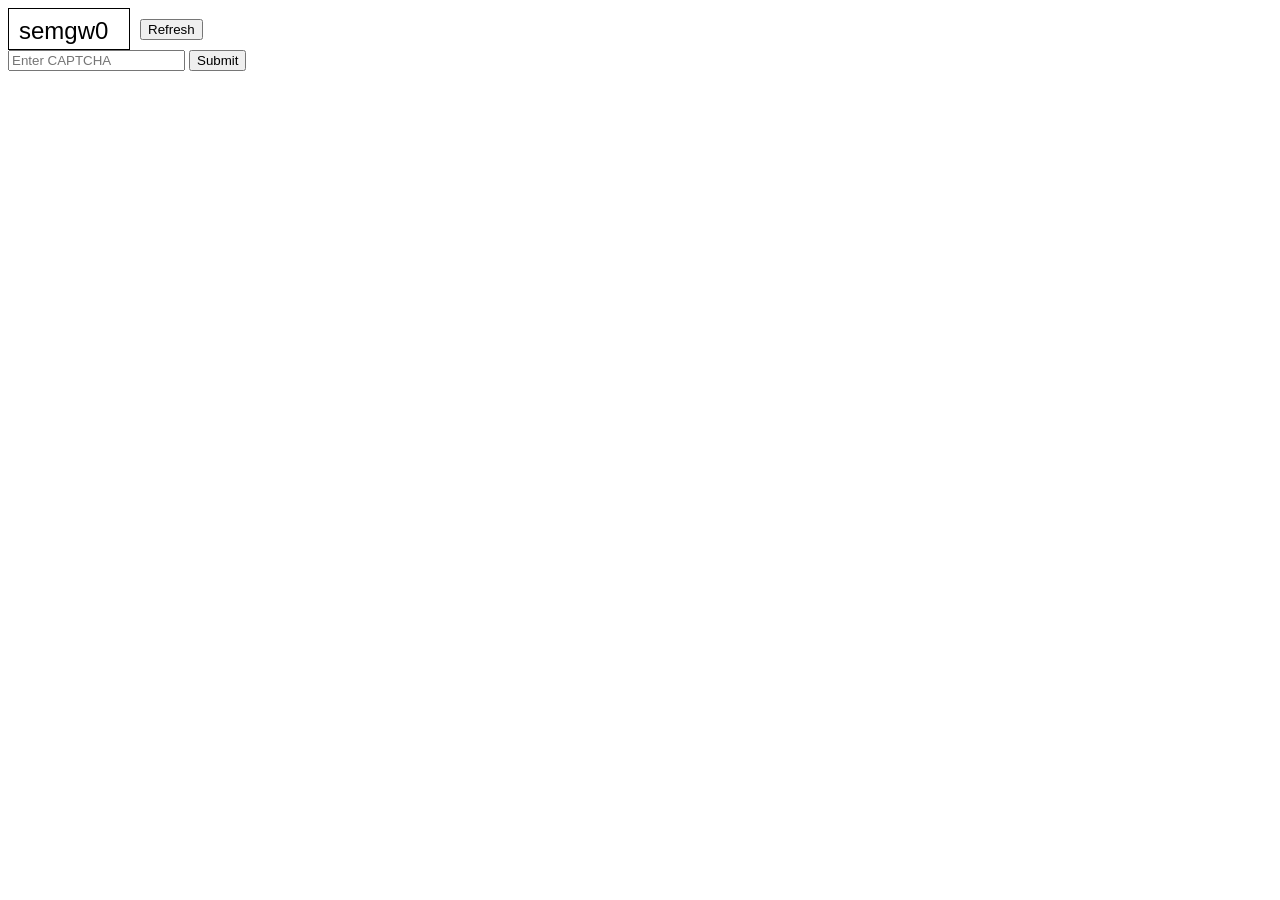
<file: captcha.html>
<!DOCTYPE html>
<html lang="en">
<head>
    <meta charset="UTF-8">
    <meta name="viewport" content="width=device-width, initial-scale=1.0">
    <title>Simple CAPTCHA</title>
    <style>
        #captcha-container {
            display: flex;
            align-items: center;
        }
        #captcha-image {
            border: 1px solid #000;
            margin-right: 10px;
        }
    </style>
</head>
<body>
    <form id="captcha-form" action="/submit-captcha" method="post">
        <div id="captcha-container">
            <canvas id="captcha-image" width="120" height="40"></canvas>
            <button type="button" onclick="generateCaptcha()">Refresh</button>
        </div>
        <input type="text" id="captcha-input" name="captcha" placeholder="Enter CAPTCHA">
        <input type="submit" value="Submit">
    </form>

    <script>
        function generateCaptcha() {
            const canvas = document.getElementById('captcha-image');
            const ctx = canvas.getContext('2d');
            const captchaCode = Math.random().toString(36).substring(2, 8); // Generate a random string
            
            // Clear the canvas
            ctx.clearRect(0, 0, canvas.width, canvas.height);
            
            // Set font and draw text
            ctx.font = '24px Arial';
            ctx.fillText(captchaCode, 10, 30);
            
            // Store the CAPTCHA code for validation
            // Note: In a real-world scenario, you'd send this to the server
            document.getElementById('captcha-form').dataset.captcha = captchaCode;
        }

        // Generate CAPTCHA on page load
        window.onload = generateCaptcha;
    </script>
</body>
</html>
</file>
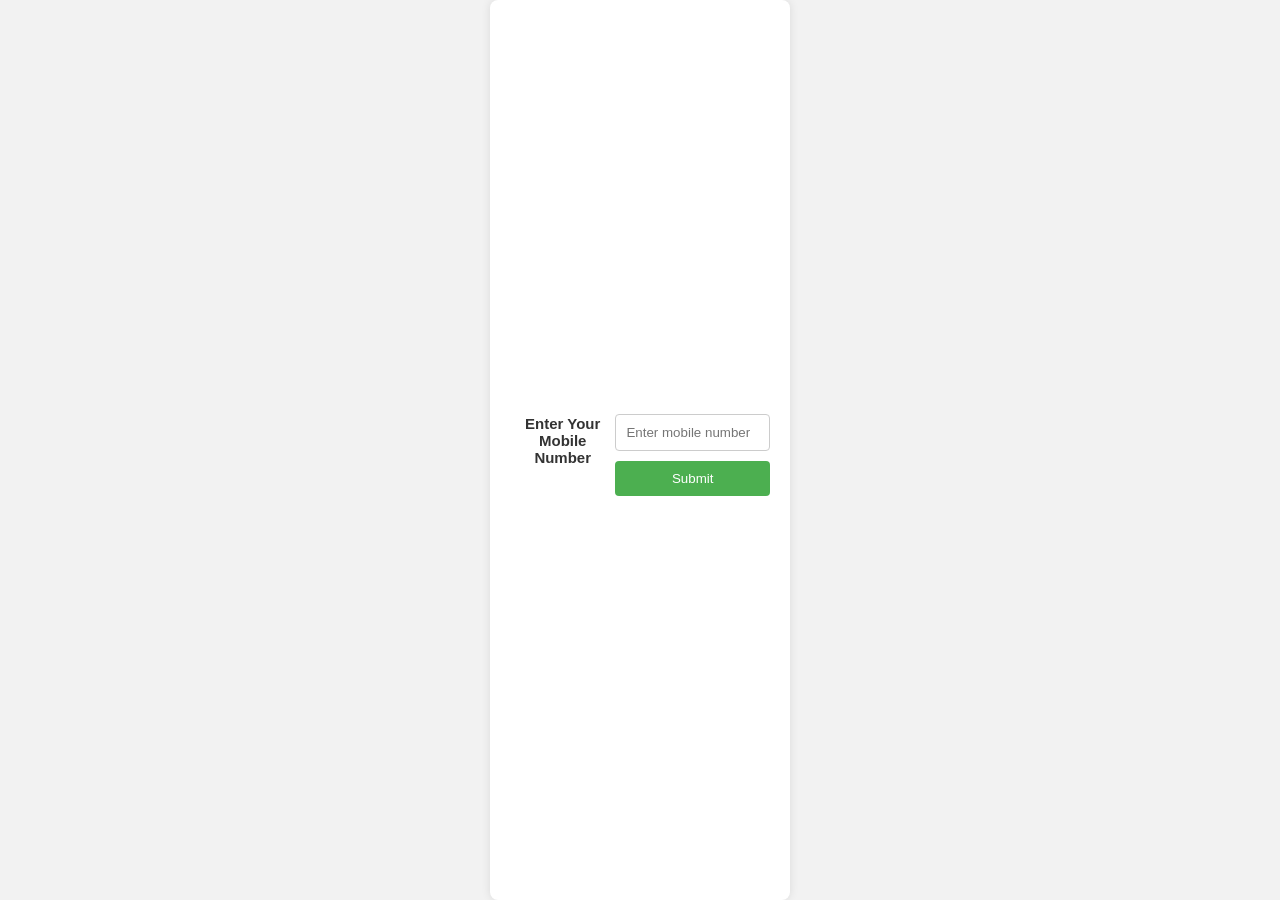
<file: otp.html>
<!DOCTYPE html>
<html lang="en">
<head>
  <meta charset="UTF-8">
  <meta name="viewport" content="width=device-width, initial-scale=1.0">
  <title>OTP Verification</title>
  <link rel="stylesheet" href="style.css">
  <style>
    * {
  margin: 0;
  padding: 0;
  box-sizing: border-box;
}

body {
  display: flex;
  align-items: center;
  justify-content: center;
  min-height: 100vh;
  font-family: Arial, sans-serif;
  background-color: #f2f2f2;
}

.container {
  text-align: center;
  padding: 20px;
  background-color: #ffffff;
  border-radius: 8px;
  box-shadow: 0 0 10px rgba(0, 0, 0, 0.1);
  width: 300px;
}

h2 {
  color: #333;
  margin-bottom: 20px;
}

input[type="text"] {
  padding: 10px;
  width: 100%;
  margin: 10px 0;
  border: 1px solid #ccc;
  border-radius: 4px;
}

button {
  padding: 10px 20px;
  border: none;
  background-color: #4CAF50;
  color: #fff;
  border-radius: 4px;
  cursor: pointer;
  width: 100%;
}

button:hover {
  background-color: #45a049;
}

  </style>
</head>
<body>
  <div class="container">
    <h2>Enter Your Mobile Number</h2>

    <!-- Mobile Number Section -->
    <div id="mobile-section">
      <input type="text" id="mobileNumber" placeholder="Enter mobile number" maxlength="10">
      <button onclick="showOtpBox()">Submit</button>
    </div>

    <!-- OTP Section (Initially Hidden) -->
    <div id="otp-section" style="display: none;">
      <p>Enter the OTP sent to your mobile number:</p>
      <input type="text" id="otp" placeholder="Enter OTP" maxlength="6">
      <button onclick="verifyOtp()">Verify OTP</button>
    </div>
  </div>

  <script src="#"></script>
</body>
</html>
</file>
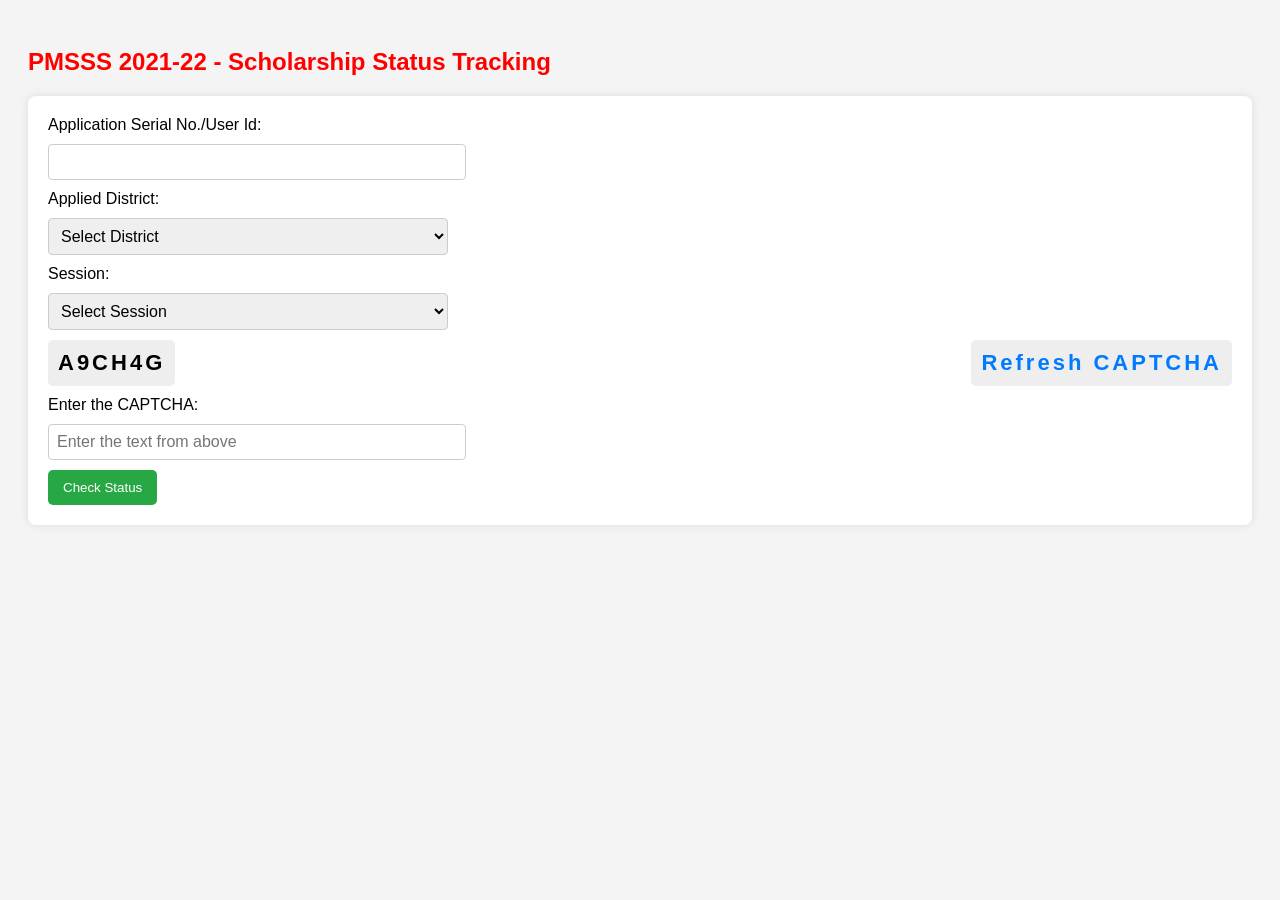
<file: status.html>
<!DOCTYPE html>
<html lang="en">
<head>
    <meta charset="UTF-8">
    <meta name="viewport" content="width=device-width, initial-scale=1.0">
    <title>PMSSS Scholarship Status Tracking</title>
    <style>
        body {
            font-family: Arial, sans-serif;
            background-color: #f4f4f4;
            padding: 20px;
        }
        h2 {
            color: #ff0000;
        }
        form {
            background-color: #fff;
            padding: 20px;
            border-radius: 8px;
            box-shadow: 0px 0px 10px 0px rgba(0,0,0,0.1);
        }
        label, input, select {
            display: block;
            margin-bottom: 10px;
            width: 100%;
            max-width: 400px;
        }
        input, select {
            padding: 8px;
            font-size: 16px;
            border: 1px solid #ccc;
            border-radius: 4px;
        }
        button {
            padding: 10px 15px;
            background-color: #28a745;
            color: white;
            border: none;
            border-radius: 5px;
            cursor: pointer;
        }
        button:hover {
            background-color: #218838;
        }
        .status {
            margin-top: 20px;
            padding: 15px;
            background-color: #f9f9f9;
            border: 1px solid #ccc;
            border-radius: 5px;
        }
        .stage {
            padding: 10px;
            margin: 5px 0;
            border-radius: 5px;
        }
        .pending {
            background-color: #fff3cd;
            border: 1px solid #ffeeba;
            color: #856404;
        }
        .completed {
            background-color: #d4edda;
            border: 1px solid #c3e6cb;
            color: #155724;
        }
        .captcha-box {
            display: flex;
            align-items: center;
            justify-content: space-between;
            margin-bottom: 10px;
        }
        .captcha-box span {
            font-size: 22px;
            font-weight: bold;
            letter-spacing: 3px;
            background-color: #eee;
            padding: 10px;
            border-radius: 5px;
            user-select: none;
        }
        .refresh-captcha {
            cursor: pointer;
            color: #007bff;
            font-size: 14px;
            margin-left: 10px;
        }
    </style>
</head>
<body>
    <h2>PMSSS 2021-22 - Scholarship Status Tracking</h2>
    <form id="statusForm">
        <label for="appId">Application Serial No./User Id:</label>
        <input type="text" id="appId" name="appId" required>

        <label for="district">Applied District:</label>
        <select id="district" name="district" required>
            <option value="">Select District</option>
            <option value="Murshidabad">Jammu & kashmir</option>
        
        </select>

        <label for="session">Session:</label>
        <select id="session" name="session" required>
            <option value="">Select Session</option>
            <option value="2021-22">2021-22</option>
            <option value="2021-22">2022-23</option>
            <option value="2021-22">2023-24</option>
           
        </select>

        <div class="captcha-box">
            <span id="captchaDisplay"></span>
            <span class="refresh-captcha" onclick="generateCaptcha()">Refresh CAPTCHA</span>
        </div>
        
        <label for="captcha">Enter the CAPTCHA:</label>
        <input type="text" id="captchaInput" name="captcha" placeholder="Enter the text from above" required>

        <button type="submit">Check Status</button>
    </form>

    <div id="statusOutput" class="status" style="display:none;">
        <h3>PMSSS Scholarship Application Status</h3>
        <div id="statusSubmitted" class="stage pending">Submitted - Pending</div>
        <div id="statusDocVerification" class="stage pending">Document Verification - Pending</div>
        <div id="statusSAGVerification" class="stage pending">SAG Verification - Pending</div>
        <div id="statusFinanceVerification" class="stage pending">Finance Verification - Pending</div>
        <div id="statusPayment" class="stage pending">Payment - Pending</div>
    </div>

    <script>
        let captcha;

        // Function to generate random CAPTCHA
        function generateCaptcha() {
            const chars = '0123456789ABCDEFGHIJKLMNOPQRSTUVWXYZabcdefghijklmnopqrstuvwxyz';
            captcha = '';
            for (let i = 0; i < 6; i++) {
                captcha += chars[Math.floor(Math.random() * chars.length)];
            }
            document.getElementById('captchaDisplay').innerText = captcha;
        }

        // Initial CAPTCHA generation
        generateCaptcha();

        // Form submission event
        document.getElementById('statusForm').addEventListener('submit', function(e) {
            e.preventDefault(); // Prevent form submission

            // Get form values
            const appId = document.getElementById('appId').value;
            const district = document.getElementById('district').value;
            const session = document.getElementById('session').value;
            const captchaInput = document.getElementById('captchaInput').value;

            // Conditional validation for empty fields
            if (appId === '') {
                alert('Please enter your Application Serial No./User ID.');
                return;
            }

            if (district === '') {
                alert('Please select your applied district.');
                return;
            }

            if (session === '') {
                alert('Please select the session.');
                return;
            }

            // CAPTCHA validation
            if (captchaInput !== captcha) {
                alert('Incorrect CAPTCHA. Please try again.');
                generateCaptcha(); // Generate a new CAPTCHA
                return;
            }

            // Show the status output
            const statusOutput = document.getElementById('statusOutput');
            statusOutput.style.display = 'block';

            // Mock Data for Statuses (This could come from your server)
            const mockStatus = {
                submitted: true, // true means "Completed"
                docVerification: false,
                sagVerification: false,
                financeVerification: false,
                payment: false
            };

            // Update statuses based on the mock data
            updateSequentialStatus(mockStatus);
        });

        // Function to update statuses sequentially
        function updateSequentialStatus(mockStatus) {
            const stages = [
                { id: 'statusSubmitted', key: 'submitted' },
                { id: 'statusDocVerification', key: 'docVerification' },
                { id: 'statusSAGVerification', key: 'sagVerification' },
                { id: 'statusFinanceVerification', key: 'financeVerification' },
                { id: 'statusPayment', key: 'payment' }
            ];

            // Loop through each stage and check its status sequentially
            for (let i = 0; i < stages.length; i++) {
                const stage = stages[i];
                
                // If Document Verification is Pending, all subsequent stages will stay Pending
                if (stage.key === 'docVerification' && !mockStatus[stage.key]) {
                    break; // Stop progression if Document Verification is Pending
                }

                // Update the status of each stage
                if (mockStatus[stage.key]) {
                    updateStatus(stage.id, true); // Mark stage as completed
                }
            }
        }

        // Function to update the status dynamically
        function updateStatus(elementId, isCompleted) {
            const element = document.getElementById(elementId);
            if (isCompleted) {
                element.classList.remove('pending');
                element.classList.add('completed');
                element.innerText = element.innerText.replace('Pending', 'Completed');
            }
        }
    </script>
</body>
</html>
</file>
<file: style.css>
@import 'https://fonts.googleapis.com/css?family=Montserrat:300, 400, 700&display=swap';
* {
	padding: 0;
	margin: 0;
	box-sizing: border-box;
}
html {
	font-size: 10px;
	font-family: 'Montserrat', sans-serif;
	scroll-behavior: smooth;
}
a {
	text-decoration: none;
}
.container {
	min-height: 100vh;
	width: 100%;
	display: flex;
	align-items: center;
	justify-content: center;
}
img {
	height: 100%;
	width: 100%;
	object-fit: cover;
}
p {
	color: black;
	font-size: 1.4rem;
	margin-top: 5px;
	line-height: 2.5rem;
	font-weight: 300;
	letter-spacing: 0.05rem;
}
.section-title {
	font-size: 4rem;
	font-weight: 300;
	color: black;
	margin-bottom: 10px;
	text-transform: uppercase;
	letter-spacing: 0.2rem;
	text-align: center;
}
.section-title span {
	color: crimson;
}

.cta {
	display: inline-block;
	padding: 10px 30px;
	color: white;
	background-color: transparent;
	border: 2px solid crimson;
	font-size: 2rem;
	text-transform: uppercase;
	letter-spacing: 0.1rem;
	margin-top: 30px;
	transition: 0.3s ease;
	transition-property: background-color, color;
}
.cta:hover {
	color: white;
	background-color: crimson;
}
.brand h1 {
	font-size: 3rem;
	text-transform: uppercase;
	color: white;
}
.brand h1 span {
	color: crimson;
}

/* Header section */
#header {
	position: fixed;
	z-index: 1000;
	left: 0;
	top: 0;
	width: 100vw;
	height: auto;
}
#header .header {
	min-height: 8vh;
	background-color: rgba(31, 30, 30, 0.24);
	transition: 0.3s ease background-color;
}
#header .nav-bar {
	display: flex;
	align-items: center;
	justify-content: space-between;
	width: 100%;
	height: 100%;
	max-width: 1300px;
	padding: 0 10px;
}
#header .nav-list ul {
	list-style: none;
	position: absolute;
	background-color: rgb(31, 30, 30);
	width: 100vw;
	height: 100vh;
	left: 100%;
	top: 0;
	display: flex;
	flex-direction: column;
	justify-content: center;
	align-items: center;
	z-index: 1;
	overflow-x: hidden;
	transition: 0.5s ease left;
}
#header .nav-list ul.active {
	left: 0%;
}
#header .nav-list ul a {
	font-size: 2.5rem;
	font-weight: 500;
	letter-spacing: 0.2rem;
	text-decoration: none;
	color: white;
	text-transform: uppercase;
	padding: 20px;
	display: block;
}
#header .nav-list ul a::after {
	content: attr(data-after);
	position: absolute;
	top: 50%;
	left: 50%;
	transform: translate(-50%, -50%) scale(0);
	color: rgba(240, 248, 255, 0.021);
	font-size: 13rem;
	letter-spacing: 50px;
	z-index: -1;
	transition: 0.3s ease letter-spacing;
}
#header .nav-list ul li:hover a::after {
	transform: translate(-50%, -50%) scale(1);
	letter-spacing: initial;
}
#header .nav-list ul li:hover a {
	color: crimson;
}
#header .hamburger {
	height: 60px;
	width: 60px;
	display: inline-block;
	border: 3px solid white;
	border-radius: 50%;
	position: relative;
	display: flex;
	align-items: center;
	justify-content: center;
	z-index: 100;
	cursor: pointer;
	transform: scale(0.8);
	margin-right: 20px;
}
#header .hamburger:after {
	position: absolute;
	content: '';
	height: 100%;
	width: 100%;
	border-radius: 50%;
	border: 3px solid white;
	animation: hamburger_puls 1s ease infinite;
}
#header .hamburger .bar {
	height: 2px;
	width: 30px;
	position: relative;
	background-color: white;
	z-index: -1;
}
#header .hamburger .bar::after,
#header .hamburger .bar::before {
	content: '';
	position: absolute;
	height: 100%;
	width: 100%;
	left: 0;
	background-color: white;
	transition: 0.3s ease;
	transition-property: top, bottom;
}
#header .hamburger .bar::after {
	top: 8px;
}
#header .hamburger .bar::before {
	bottom: 8px;
}
#header .hamburger.active .bar::before {
	bottom: 0;
}
#header .hamburger.active .bar::after {
	top: 0;
}
/* End Header section */

/* Hero Section */
#hero {
	background-image: url(./img/hero-bg.png);
	background-size: cover;
	background-position: top center;
	position: relative;
	z-index: 1;
}
#hero::after {
	content: '';
	position: absolute;
	left: 0;
	top: 0;
	height: 100%;
	width: 100%;
	background-color: black;
	opacity: 0.7;
	z-index: -1;
}
#hero .hero {
	max-width: 1200px;
	margin: 0 auto;
	padding: 0 50px;
	justify-content: flex-start;
}
#hero h1 {
	display: block;
	width: fit-content;
	font-size: 4rem;
	position: relative;
	color: transparent;
	animation: text_reveal 0.5s ease forwards;
	animation-delay: 1s;
}
#hero h1:nth-child(1) {
	animation-delay: 1s;
}
#hero h1:nth-child(2) {
	animation-delay: 2s;
}
#hero h1:nth-child(3) {
	animation: text_reveal_name 0.5s ease forwards;
	animation-delay: 3s;
}
#hero h1 span {
	position: absolute;
	top: 0;
	left: 0;
	height: 100%;
	width: 0;
	background-color: crimson;
	animation: text_reveal_box 1s ease;
	animation-delay: 0.5s;
}
#hero h1:nth-child(1) span {
	animation-delay: 0.5s;
}
#hero h1:nth-child(2) span {
	animation-delay: 1.5s;
}
#hero h1:nth-child(3) span {
	animation-delay: 2.5s;
}

/* End Hero Section */

/* Services Section */
#services .services {
	flex-direction: column;
	text-align: center;
	max-width: 1500px;
	margin: 0 auto;
	padding: 100px 0;
}
#services .service-top {
	max-width: 500px;
	margin: 0 auto;
}
#services .service-bottom {
	display: flex;
	align-items: center;
	justify-content: center;
	flex-wrap: wrap;
	margin-top: 50px;
}
#services .service-item {
	flex-basis: 80%;
	display: flex;
	align-items: flex-start;
	justify-content: center;
	flex-direction: column;
	padding: 30px;
	border-radius: 10px;
	background-image: url(./img/img-1.png);
	background-size: cover;
	margin: 10px 5%;
	position: relative;
	z-index: 1;
	overflow: hidden;
}
#services .service-item::after {
	content: '';
	position: absolute;
	left: 0;
	top: 0;
	height: 100%;
	width: 100%;
	background-image: linear-gradient(60deg, #29323c 0%, #485563 100%);
	opacity: 0.9;
	z-index: -1;
}
#services .service-bottom .icon {
	height: 80px;
	width: 80px;
	margin-bottom: 20px;
}
#services .service-item h2 {
	font-size: 2rem;
	color: white;
	margin-bottom: 10px;
	text-transform: uppercase;
}
#services .service-item p {
	color: white;
	text-align: left;
}
/* End Services Section */

/* Projects section */
#projects .projects {
	flex-direction: column;
	max-width: 1200px;
	margin: 0 auto;
	padding: 100px 0;
}
#projects .projects-header h1 {
	margin-bottom: 50px;
}
#projects .all-projects {
	display: flex;
	align-items: center;
	justify-content: center;
	flex-direction: column;
}
#projects .project-item {
	display: flex;
	align-items: center;
	justify-content: center;
	flex-direction: column;
	width: 80%;
	margin: 20px auto;
	overflow: hidden;
	border-radius: 10px;
}
#projects .project-info {
	padding: 30px;
	flex-basis: 50%;
	height: 100%;
	display: flex;
	align-items: flex-start;
	justify-content: center;
	flex-direction: column;
	background-image: linear-gradient(60deg, #29323c 0%, #485563 100%);
	color: white;
}
#projects .project-info h1 {
	font-size: 4rem;
	font-weight: 500;
}
#projects .project-info h2 {
	font-size: 1.8rem;
	font-weight: 500;
	margin-top: 10px;
}
#projects .project-info p {
	color: white;
}
#projects .project-img {
	flex-basis: 50%;
	height: 300px;
	overflow: hidden;
	position: relative;
}
#projects .project-img:after {
	content: '';
	position: absolute;
	left: 0;
	top: 0;
	height: 100%;
	width: 100%;
	background-image: linear-gradient(60deg, #29323c 0%, #485563 100%);
	opacity: 0.7;
}
#projects .project-img img {
	transition: 0.3s ease transform;
}
#projects .project-item:hover .project-img img {
	transform: scale(1.1);
}
/* End Projects section */

/* About Section */
#about .about {
	flex-direction: column-reverse;
	text-align: center;
	max-width: 1200px;
	margin: 0 auto;
	padding: 100px 20px;
}
#about .col-left {
	width: 250px;
	height: 360px;
}
#about .col-right {
	width: 100%;
}
#about .col-right h2 {
	font-size: 1.8rem;
	font-weight: 500;
	letter-spacing: 0.2rem;
	margin-bottom: 10px;
}
#about .col-right p {
	margin-bottom: 20px;
}
#about .col-right .cta {
	color: black;
	margin-bottom: 50px;
	padding: 10px 20px;
	font-size: 2rem;
}
#about .col-left .about-img {
	height: 100%;
	width: 100%;
	position: relative;
	border: 10px solid white;
}
#about .col-left .about-img::after {
	content: '';
	position: absolute;
	left: -33px;
	top: 19px;
	height: 98%;
	width: 98%;
	border: 7px solid crimson;
	z-index: -1;
}
/* End About Section */

/* contact Section */
#contact .contact {
	flex-direction: column;
	max-width: 1200px;
	margin: 0 auto;
	width: 90%;
}
#contact .contact-items {
	/* max-width: 400px; */
	width: 100%;
}
#contact .contact-item {
	width: 80%;
	padding: 20px;
	text-align: center;
	border-radius: 10px;
	padding: 30px;
	margin: 30px;
	display: flex;
	justify-content: center;
	align-items: center;
	flex-direction: column;
	box-shadow: 0px 0px 18px 0 #0000002c;
	transition: 0.3s ease box-shadow;
}
#contact .contact-item:hover {
	box-shadow: 0px 0px 5px 0 #0000002c;
}
#contact .icon {
	width: 70px;
	margin: 0 auto;
	margin-bottom: 10px;
}
#contact .contact-info h1 {
	font-size: 2.5rem;
	font-weight: 500;
	margin-bottom: 5px;
}
#contact .contact-info h2 {
	font-size: 1.3rem;
	line-height: 2rem;
	font-weight: 500;
}
/*End contact Section */

/* Footer */
#footer {
	background-image: linear-gradient(60deg, #29323c 0%, #485563 100%);
}
#footer .footer {
	min-height: 200px;
	flex-direction: column;
	padding-top: 50px;
	padding-bottom: 10px;
}
#footer h2 {
	color: white;
	font-weight: 500;
	font-size: 1.8rem;
	letter-spacing: 0.1rem;
	margin-top: 10px;
	margin-bottom: 10px;
}
#footer .social-icon {
	display: flex;
	margin-bottom: 30px;
}
#footer .social-item {
	height: 50px;
	width: 50px;
	margin: 0 5px;
}
#footer .social-item img {
	filter: grayscale(1);
	transition: 0.3s ease filter;
}
#footer .social-item:hover img {
	filter: grayscale(0);
}
#footer p {
	color: white;
	font-size: 1.3rem;
}
/* End Footer */

/* Keyframes */
@keyframes hamburger_puls {
	0% {
		opacity: 1;
		transform: scale(1);
	}
	100% {
		opacity: 0;
		transform: scale(1.4);
	}
}
@keyframes text_reveal_box {
	50% {
		width: 100%;
		left: 0;
	}
	100% {
		width: 0;
		left: 100%;
	}
}
@keyframes text_reveal {
	100% {
		color: white;
	}
}
@keyframes text_reveal_name {
	100% {
		color: crimson;
		font-weight: 500;
	}
}
/* End Keyframes */

/* Media Query For Tablet */
@media only screen and (min-width: 768px) {
	.cta {
		font-size: 2.5rem;
		padding: 20px 60px;
	}
	h1.section-title {
		font-size: 6rem;
	}

	/* Hero */
	#hero h1 {
		font-size: 7rem;
	}
	/* End Hero */

	/* Services Section */
	#services .service-bottom .service-item {
		flex-basis: 45%;
		margin: 2.5%;
	}
	/* End Services Section */

	/* Project */
	#projects .project-item {
		flex-direction: row;
	}
	#projects .project-item:nth-child(even) {
		flex-direction: row-reverse;
	}
	#projects .project-item {
		height: 400px;
		margin: 0;
		width: 100%;
		border-radius: 0;
	}
	#projects .all-projects .project-info {
		height: 100%;
	}
	#projects .all-projects .project-img {
		height: 100%;
	}
	/* End Project */

	/* About */
	#about .about {
		flex-direction: row;
	}
	#about .col-left {
		width: 600px;
		height: 400px;
		padding-left: 60px;
	}
	#about .about .col-left .about-img::after {
		left: -45px;
		top: 34px;
		height: 98%;
		width: 98%;
		border: 10px solid crimson;
	}
	#about .col-right {
		text-align: left;
		padding: 30px;
	}
	#about .col-right h1 {
		text-align: left;
	}
	/* End About */

	/* contact  */
	#contact .contact {
		flex-direction: column;
		padding: 100px 0;
		align-items: center;
		justify-content: center;
		min-width: 20vh;
	}
	#contact .contact-items {
		width: 100%;
		display: flex;
		flex-direction: row;
		justify-content: space-evenly;
		margin: 0;
	}
	#contact .contact-item {
		width: 30%;
		margin: 0;
		flex-direction: row;
	}
	#contact .contact-item .icon {
		height: 100px;
		width: 100px;
	}
	#contact .contact-item .icon img {
		object-fit: contain;
	}
	#contact .contact-item .contact-info {
		width: 100%;
		text-align: left;
		padding-left: 20px;
	}
	/* End contact  */
}
/* End Media Query For Tablet */

/* Media Query For Desktop */
@media only screen and (min-width: 1200px) {
	/* header */
	#header .hamburger {
		display: none;
	}
	#header .nav-list ul {
		position: initial;
		display: block;
		height: auto;
		width: fit-content;
		background-color: transparent;
	}
	#header .nav-list ul li {
		display: inline-block;
	}
	#header .nav-list ul li a {
		font-size: 1.8rem;
	}
	#header .nav-list ul a:after {
		display: none;
	}
	/* End header */

	#services .service-bottom .service-item {
		flex-basis: 22%;
		margin: 1.5%;
	}
}
/* End  Media Query For Desktop */
</file>
